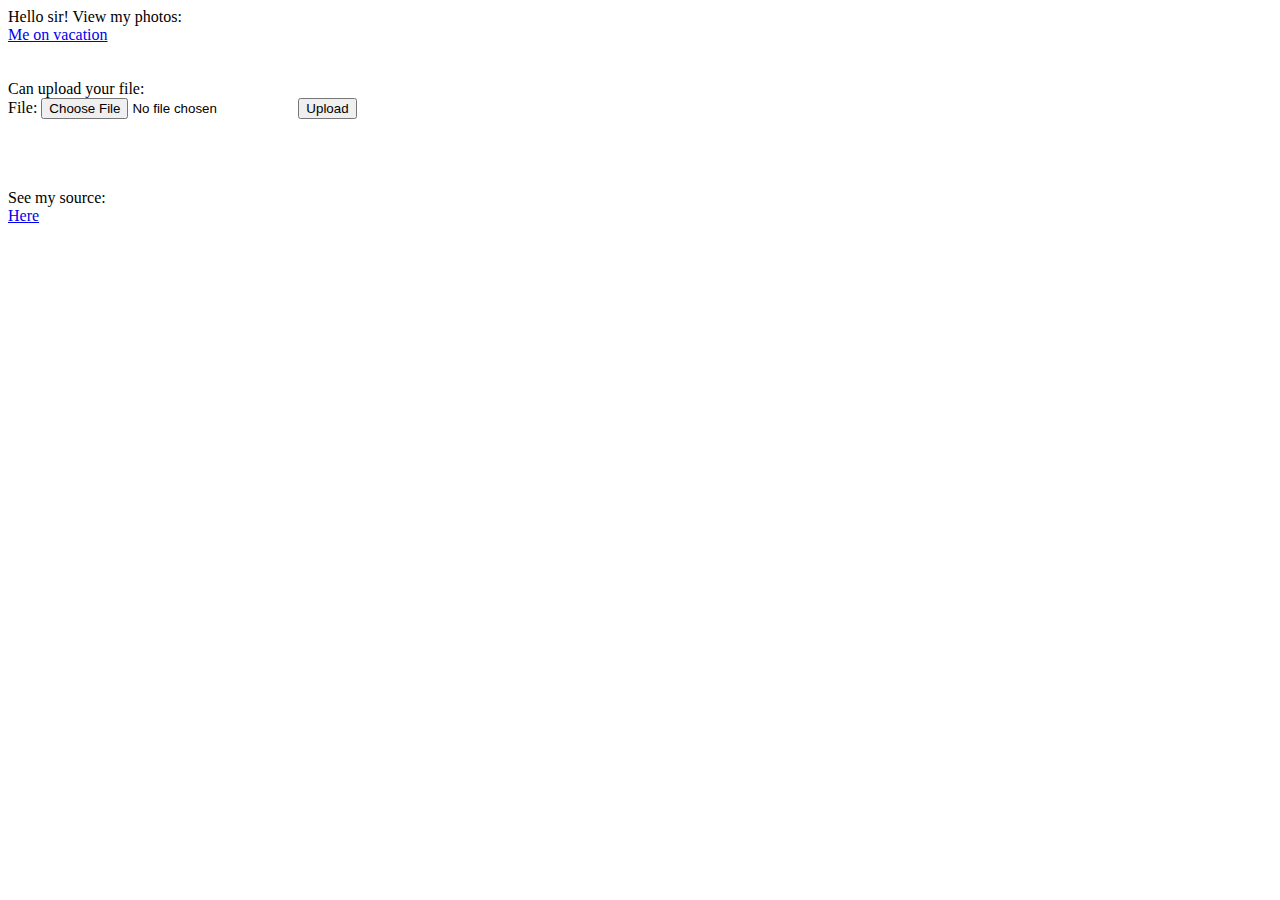
<file: tasks/template_polyglot/task/app/files/index.html>
<html>
    <head>
        <title>Have fun!</title>
    </head>
    <body>
        <div>

            <span>Hello sir! View my photos:</span>
            <br />
            <a href="/vacation.jpeg">Me on vacation</a>
            <br />

            <br />
            <br />

            <span>Can upload your file:</span>
            <form action="/upload" method="POST" enctype="multipart/form-data">
                File:
                <input type="file" name="file" />
                <button type="submit">Upload</button>
            </form>
            <br />

            <br />
            <br />

            <span>See my source:</span>
            <br />
            <a href="/source.html">Here</a>
            <br />

        </div>
    </body>
</html>
</file>
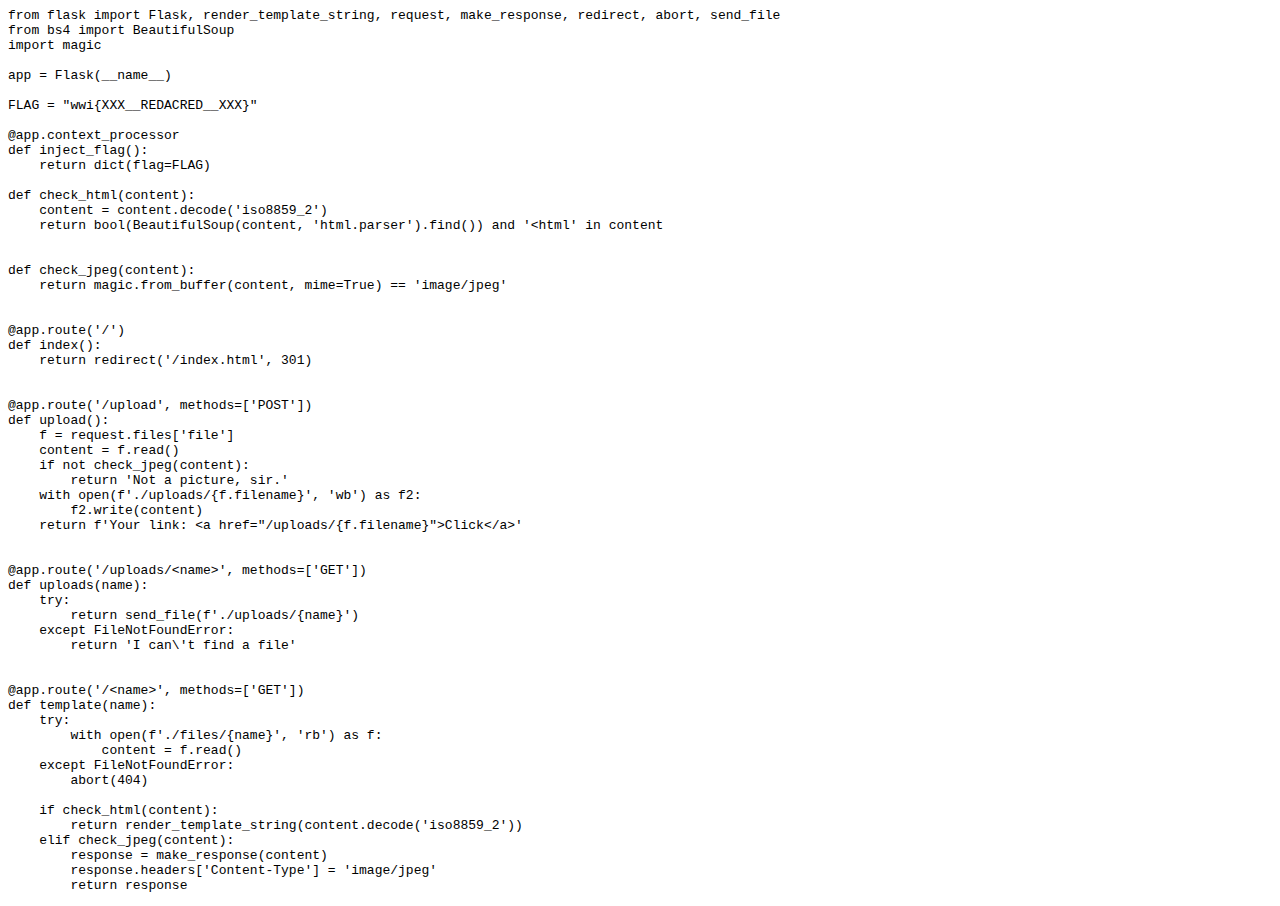
<file: tasks/template_polyglot/task/app/files/source.html>
<html><body><code><pre>from flask import Flask, render_template_string, request, make_response, redirect, abort, send_file
from bs4 import BeautifulSoup
import magic

app = Flask(__name__)

FLAG = &quot;wwi{XXX__REDACRED__XXX}&quot;

@app.context_processor
def inject_flag():
    return dict(flag=FLAG)

def check_html(content):
    content = content.decode(&#x27;iso8859_2&#x27;)
    return bool(BeautifulSoup(content, &#x27;html.parser&#x27;).find()) and &#x27;&lt;html&#x27; in content


def check_jpeg(content):
    return magic.from_buffer(content, mime=True) == &#x27;image/jpeg&#x27;


@app.route(&#x27;/&#x27;)
def index():
    return redirect(&#x27;/index.html&#x27;, 301)


@app.route(&#x27;/upload&#x27;, methods=[&#x27;POST&#x27;])
def upload():
    f = request.files[&#x27;file&#x27;]
    content = f.read()
    if not check_jpeg(content):
        return &#x27;Not a picture, sir.&#x27;
    with open(f&#x27;./uploads/{f.filename}&#x27;, &#x27;wb&#x27;) as f2:
        f2.write(content)
    return f&#x27;Your link: &lt;a href=&quot;/uploads/{f.filename}&quot;&gt;Click&lt;/a&gt;&#x27;


@app.route(&#x27;/uploads/&lt;name&gt;&#x27;, methods=[&#x27;GET&#x27;])
def uploads(name):
    try:
        return send_file(f&#x27;./uploads/{name}&#x27;)
    except FileNotFoundError:
        return &#x27;I can\&#x27;t find a file&#x27;


@app.route(&#x27;/&lt;name&gt;&#x27;, methods=[&#x27;GET&#x27;])
def template(name):
    try:
        with open(f&#x27;./files/{name}&#x27;, &#x27;rb&#x27;) as f:
            content = f.read()
    except FileNotFoundError:
        abort(404)

    if check_html(content):
        return render_template_string(content.decode(&#x27;iso8859_2&#x27;))
    elif check_jpeg(content):
        response = make_response(content)
        response.headers[&#x27;Content-Type&#x27;] = &#x27;image/jpeg&#x27;
        return response
</pre></code></body></html>
</file>
